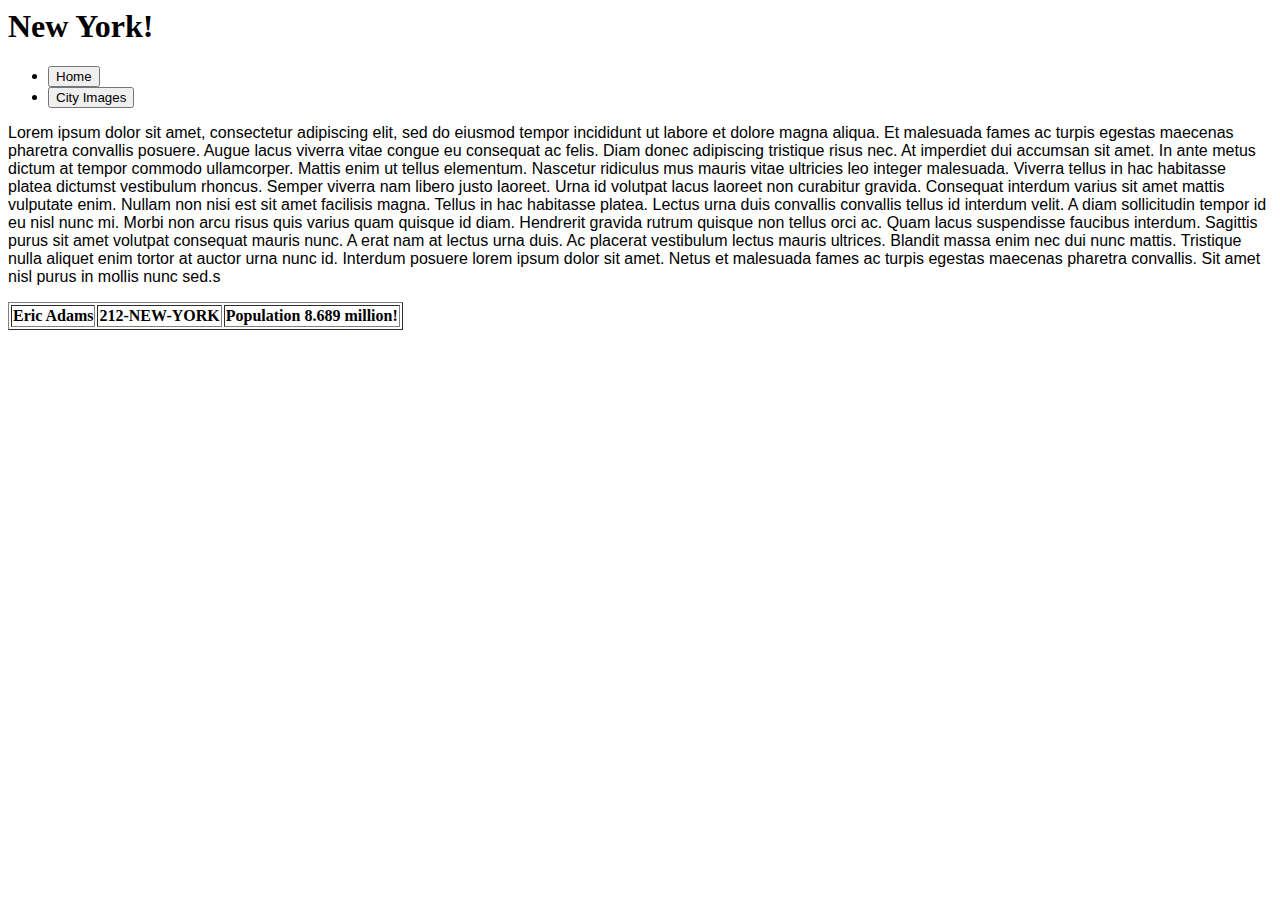
<file: index.html>
<head>

    <title>STS

    </title>
</head>
<link rel = "stylesheet" href ="css/main.css"></link>
<body>
    <header>
        <h1>
            New York!
        </h1>
    </header>
  <nav>
        <ul>
            <li>
                <a href = "index.html">
                    <button> 
                    Home
                    </button>
                    </a>
            </li>
            <li>
                <a href = "cityimages.html">
                    <button> 
                    City Images
                    </button>
                </a>
            </li>
        </ul>
     <div class ="paragraph">
        <p>Lorem ipsum dolor sit amet, consectetur adipiscing elit, sed do eiusmod tempor incididunt ut labore et dolore magna aliqua. Et malesuada fames ac turpis egestas maecenas pharetra convallis posuere. Augue lacus viverra vitae congue eu consequat ac felis. Diam donec adipiscing tristique risus nec. At imperdiet dui accumsan sit amet. In ante metus dictum at tempor commodo ullamcorper. Mattis enim ut tellus elementum. Nascetur ridiculus mus mauris vitae ultricies leo integer malesuada. Viverra tellus in hac habitasse platea dictumst vestibulum rhoncus. Semper viverra nam libero justo laoreet. Urna id volutpat lacus laoreet non curabitur gravida. Consequat interdum varius sit amet mattis vulputate enim. Nullam non nisi est sit amet facilisis magna. Tellus in hac habitasse platea.

            Lectus urna duis convallis convallis tellus id interdum velit. A diam sollicitudin tempor id eu nisl nunc mi. Morbi non arcu risus quis varius quam quisque id diam. Hendrerit gravida rutrum quisque non tellus orci ac. Quam lacus suspendisse faucibus interdum. Sagittis purus sit amet volutpat consequat mauris nunc. A erat nam at lectus urna duis. Ac placerat vestibulum lectus mauris ultrices. Blandit massa enim nec dui nunc mattis. Tristique nulla aliquet enim tortor at auctor urna nunc id. Interdum posuere lorem ipsum dolor sit amet. Netus et malesuada fames ac turpis egestas maecenas pharetra convallis. Sit amet nisl purus in mollis nunc sed.s</p>
    
     </div>

    </nav>
<div class = "Table"> 
 <table border= "1">
    <tr>
        <TH>
           Eric Adams 
        </TH>
       <th>
        212-NEW-YORK
       </th>
       <th>Population 8.689 million!

       </th>
    </tr>
</div>
 </table>
</body>
</file>
<file: css/main.css>
.paragraph{ font-family: sans-serif;

}
.photos{
    height: 45vw;
    width: 45vw;
}
</file>
